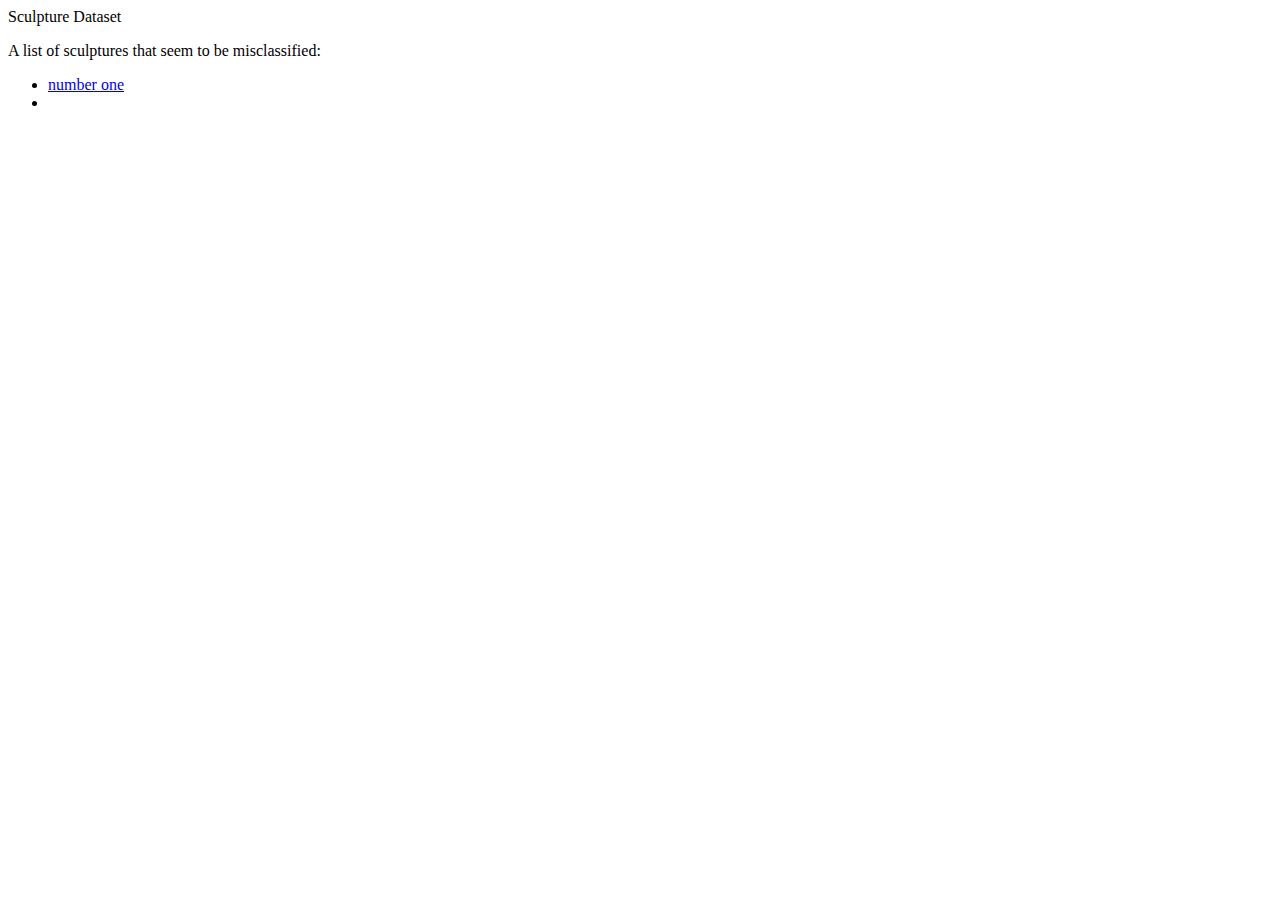
<file: sculptures.html>
<html>
<head>
Sculpture Dataset
</head>

<body>
<p>A list of sculptures that seem to be misclassified:
<ul>
<li> <a href="http://www.robots.ox.ac.uk/~ow/annotate.php">number one</a>
<li>
</ul>
</body>
</html>
</file>
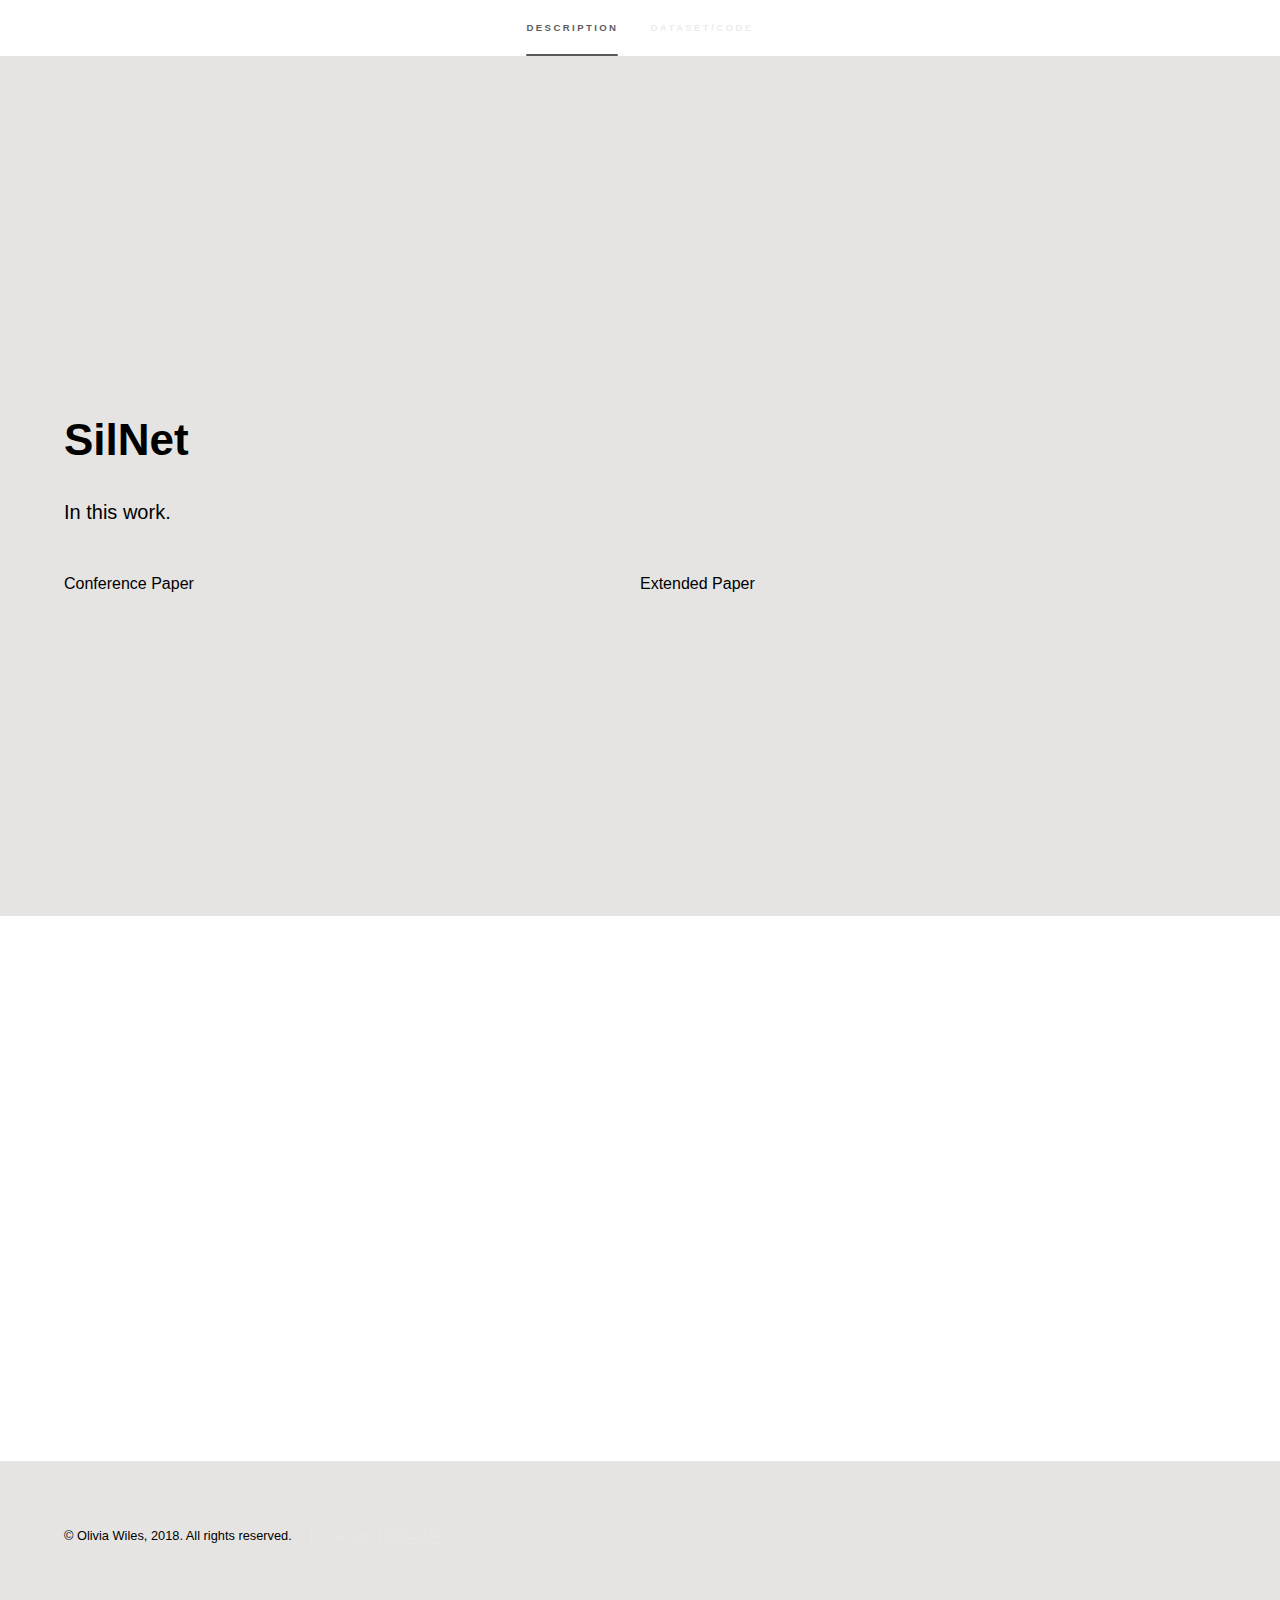
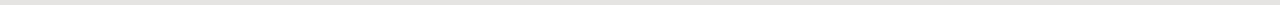
<file: singlemultiviewprediction.html>
<!DOCTYPE HTML>
<!--
	Hyperspace by HTML5 UP
	html5up.net | @ajlkn
	Free for personal and commercial use under the CCA 3.0 license (html5up.net/license)
-->
<html>
	<head>
		<title>Single and Multi-View Prediction</title>
		<meta charset="utf-8" />
		<meta name="viewport" content="width=device-width, initial-scale=1, user-scalable=no" />
		<link rel="stylesheet" href="assets/css/main_project.css" />
		<noscript><link rel="stylesheet" href="assets/css/noscript.css" /></noscript>
	</head>
	<body class="is-preload">

		<!-- Sidebar -->
			<section id="sidebar">
				<div class="inner">
					<nav>
						<ul>
							<li><a href="#intro">Description</a></li>
							<li><a href="#two">Dataset/Code</a></li>
							
						</ul>
					</nav>
				</div>
			</section>

		<!-- Wrapper -->
			<div id="wrapper">

				<!-- Intro -->
					<section id="intro" class="wrapper style1 fullscreen fade-up">
						<div class="inner" style="float:center;">
							<h1 style="color:black">SilNet</h1>
							
							<p style="color:black">In this work.</p>
								
							<div style="width: 50%; float:left; color:black">
								Conference Paper
							</div>
							<div style="width: 50%; float:right; color:black">
								Extended Paper
							</div>
						</div>
					</section>

				<!-- One -->

				<!-- Two -->
					<section id="two" class="wrapper style1 fade-up">
						<div class="inner">
							<h2  style="color:black">Datasets and Code</h2>
							<div class="features">
								<section>
									<span class="icon major fa-download"></span>
									<h3  style="color:black">Sculptures </h3>
									<div >
									<span style="color:black; width: 30%; float:left">BMVC dataset</span>  
									<span style="color:black; width: 40%; float:center">IJCV dataset</span> 
									<br>
									<br>
									<p style="color:black;"><span style="color:red">Coming soon!</span> A larger dataset of 6000 sculptures. Please email ow[at]robots.ox.ac.uk if you would like early access.</p> 
									
								</section>
								<section>
									<span class="icon major fa-download"></span>
									<h3  style="color:black">Blobby Objects</h3>
								</section>

								<section>
									<span class="icon major"></span>
									<h3  style="color:black">Github</h3>
								</section>
								
							</div>
						</div>
					</section>


			</div>

		<!-- Footer -->
			<footer id="footer" class="wrapper style2-alt">
				<div class="inner">
					<ul class="menu">
						<li  style="color:black">&copy; Olivia Wiles, 2018. All rights reserved.</li><li>Design: <a href="http://html5up.net">HTML5 UP</a></li>
					</ul>
				</div>
			</footer>

		<!-- Scripts -->
			<script src="assets/js/jquery.min.js"></script>
			<script src="assets/js/jquery.scrollex.min.js"></script>
			<script src="assets/js/jquery.scrolly.min.js"></script>
			<script src="assets/js/browser.min.js"></script>
			<script src="assets/js/breakpoints.min.js"></script>
			<script src="assets/js/util.js"></script>
			<script src="assets/js/main.js"></script>

	</body>
</html>
</file>
<file: assets/css/noscript.css>
ø/*
	Hyperspace by HTML5 UP
	html5up.net | @ajlkn
	Free for personal and commercial use under the CCA 3.0 license (html5up.net/license)
*/

/* Spotlights */

	.spotlights > section > .image:before {
		opacity: 0 !important;
	}

	.spotlights > section > .content > .inner {
		-moz-transform: none !important;
		-webkit-transform: none !important;
		-ms-transform: none !important;
		transform: none !important;
		opacity: 1 !important;
	}

/* Wrapper */

	.wrapper > .inner {
		opacity: 1 !important;
		-moz-transform: none !important;
		-webkit-transform: none !important;
		-ms-transform: none !important;
		transform: none !important;
	}

/* Sidebar */

	#sidebar > .inner {
		opacity: 1 !important;
	}

	#sidebar nav > ul > li {
		-moz-transform: none !important;
		-webkit-transform: none !important;
		-ms-transform: none !important;
		transform: none !important;
		opacity: 1 !important;
	}
</file>
<file: assets/css/main_project.css>
@import url(font-awesome.min.css);

/*
	Hyperspace by HTML5 UP
	html5up.net | @ajlkn
	Free for personal and commercial use under the CCA 3.0 license (html5up.net/license)
*/

html, body, div, span, applet, object,
iframe, h1, h2, h3, h4, h5, h6, p, blockquote,
pre, a, abbr, acronym, address, big, cite,
code, del, dfn, em, img, ins, kbd, q, s, samp,
small, strike, strong, sub, sup, tt, var, b,
u, i, center, dl, dt, dd, ol, ul, li, fieldset,
form, label, legend, table, caption, tbody,
tfoot, thead, tr, th, td, article, aside,
canvas, details, embed, figure, figcaption,
footer, header, hgroup, menu, nav, output, ruby,
section, summary, time, mark, audio, video {
	margin: 0;
	padding: 0;
	border: 0;
	font-size: 100%;
	font: inherit;
	vertical-align: baseline;}

article, aside, details, figcaption, figure,
footer, header, hgroup, menu, nav, section {
	display: block;}

body {
	line-height: 1;
}

ol, ul {
	list-style: none;
}

blockquote, q {
	quotes: none;
}

	blockquote:before, blockquote:after, q:before, q:after {
		content: '';
		content: none;
	}

table {
	border-collapse: collapse;
	border-spacing: 0;
}

.display_block {

}

body {
	-webkit-text-size-adjust: none;
}

mark {
	background-color: transparent;
	color: inherit;
}

input::-moz-focus-inner {
	border: 0;
	padding: 0;
}

input, select, textarea {
	-moz-appearance: none;
	-webkit-appearance: none;
	-ms-appearance: none;
	appearance: none;
}

/* Basic */

	@-ms-viewport {
		width: device-width;
	}

	body {
		-ms-overflow-style: scrollbar;
	}

	@media screen and (max-width: 480px) {

		html, body {
			min-width: 320px;
		}

	}

	html {
		box-sizing: border-box;
	}

	*, *:before, *:after {
		box-sizing: inherit;
	}

	body {
		background: #ffffff;
	}

		body.is-preload *, body.is-preload *:before, body.is-preload *:after {
			-moz-animation: none !important;
			-webkit-animation: none !important;
			-ms-animation: none !important;
			animation: none !important;
			-moz-transition: none !important;
			-webkit-transition: none !important;
			-ms-transition: none !important;
			transition: none !important;
		}

/* Type */

	body, input, select, textarea {
		color: rgba(255, 255, 255, 0.55);
		font-family: Arial, Helvetica, sans-serif;
		font-size: 16.5pt;
		font-weight: normal;
		line-height: 1.75;
	}

		@media screen and (max-width: 1680px) {

			body, input, select, textarea {
				font-size: 13pt;
			}

		}

		@media screen and (max-width: 1280px) {

			body, input, select, textarea {
				font-size: 12pt;
			}

		}

		@media screen and (max-width: 360px) {

			body, input, select, textarea {
				font-size: 11pt;
			}

		}

	a {
		-moz-transition: color 0.2s ease, border-bottom-color 0.2s ease;
		-webkit-transition: color 0.2s ease, border-bottom-color 0.2s ease;
		-ms-transition: color 0.2s ease, border-bottom-color 0.2s ease;
		transition: color 0.2s ease, border-bottom-color 0.2s ease;
		border-bottom: dotted 1px ;
		border-bottom-color: inherit;
		color: inherit;
		text-decoration: none;
	}

		a:hover {
			border-bottom-color: inherit;
			opacity: 0.25;
		}

	strong, b {
		color: #000000;
		font-weight: bold;
	}

	em, i {
		font-style: italic;
	}

	p {
		margin: 0 0 2em 0;
	}

	h1, h2, h3, h4, h5, h6 {
		color: #000000;
		font-weight: bold;
		line-height: 1.5;
		margin: 0 0 0.5em 0;
	}

		h1 a, h2 a, h3 a, h4 a, h5 a, h6 a {
			color: inherit;
			text-decoration: none;
		}

	h1 {
		font-size: 2.75em;
	}

		h1.major {
			margin: 0 0 1.3em 0;
			position: relative;
			padding-bottom: 0.35em;
		}

			h1.major:after {
				background-image: -moz-linear-gradient(to right, #ffffff, #ffffff);
				background-image: -webkit-linear-gradient(to right, #ffffff, #ffffff);
				background-image: -ms-linear-gradient(to right, #ffffff, #ffffff);
				background-image: linear-gradient(to right, #ffffff, #ffffff);
				-moz-transition: max-width 0.2s ease;
				-webkit-transition: max-width 0.2s ease;
				-ms-transition: max-width 0.2s ease;
				transition: max-width 0.2s ease;
				border-radius: 0.2em;
				bottom: 0;
				content: '';
				height: 0.05em;
				position: absolute;
				right: 0;
				width: 100%;
			}

	h2 {
		font-size: 1.75em;
	}

	h3 {
		font-size: 1.1em;
	}

	h4 {
		font-size: 1em;
	}

	h5 {
		font-size: 0.8em;
	}

	h6 {
		font-size: 0.6em;
	}

	@media screen and (max-width: 736px) {

		h1 {
			font-size: 2em;
		}

		h2 {
			font-size: 1.25em;
		}

		h3 {
			font-size: 1em;
		}

		h4 {
			font-size: 0.8em;
		}

		h5 {
			font-size: 0.6em;
		}

		h6 {
			font-size: 0.6em;
		}

	}

	sub {
		font-size: 0.8em;
		position: relative;
		top: 0.5em;
	}

	sup {
		font-size: 0.8em;
		position: relative;
		top: -0.5em;
	}

	blockquote {
		border-left: solid 4px rgba(255, 255, 255, 0.15);
		font-style: italic;
		margin: 0 0 2em 0;
		padding: 0.5em 0 0.5em 2em;
	}

	code {
		background: rgba(255, 255, 255, 0.05);
		border-radius: 0.25em;
		border: solid 1px rgba(255, 255, 255, 0.15);
		font-family: "Courier New", monospace;
		font-size: 0.9em;
		margin: 0 0.25em;
		padding: 0.25em 0.65em;
	}

	pre {
		-webkit-overflow-scrolling: touch;
		font-family: "Courier New", monospace;
		font-size: 0.9em;
		margin: 0 0 2em 0;
	}

		pre code {
			display: block;
			line-height: 1.75em;
			padding: 1em 1.5em;
			overflow-x: auto;
		}

	hr {
		border: 0;
		border-bottom: solid 1px rgba(255, 255, 255, 0.15);
		margin: 2em 0;
	}

		hr.major {
			margin: 3em 0;
		}

	.align-left {
		text-align: left;
	}

	.align-center {
		text-align: center;
	}

	.align-right {
		text-align: right;
	}

/* Row */

	.row {
		display: flex;
		flex-wrap: wrap;
		box-sizing: border-box;
		align-items: stretch;
	}

		.row > * {
			box-sizing: border-box;
		}

		.row.gtr-uniform > * > :last-child {
			margin-bottom: 0;
		}

		.row.aln-left {
			justify-content: flex-start;
		}

		.row.aln-center {
			justify-content: center;
		}

		.row.aln-right {
			justify-content: flex-end;
		}

		.row.aln-top {
			align-items: flex-start;
		}

		.row.aln-middle {
			align-items: center;
		}

		.row.aln-bottom {
			align-items: flex-end;
		}

		.row > .imp {
			order: -1;
		}

		.row > .col-1 {
			width: 8.3333333333%;
		}

		.row > .off-1 {
			margin-left: 8.3333333333%;
		}

		.row > .col-2 {
			width: 16.6666666667%;
		}

		.row > .off-2 {
			margin-left: 16.6666666667%;
		}

		.row > .col-3 {
			width: 25%;
		}

		.row > .off-3 {
			margin-left: 25%;
		}

		.row > .col-4 {
			width: 33.3333333333%;
		}

		.row > .off-4 {
			margin-left: 33.3333333333%;
		}

		.row > .col-5 {
			width: 41.6666666667%;
		}

		.row > .off-5 {
			margin-left: 41.6666666667%;
		}

		.row > .col-6 {
			width: 50%;
		}

		.row > .off-6 {
			margin-left: 50%;
		}

		.row > .col-7 {
			width: 58.3333333333%;
		}

		.row > .off-7 {
			margin-left: 58.3333333333%;
		}

		.row > .col-8 {
			width: 66.6666666667%;
		}

		.row > .off-8 {
			margin-left: 66.6666666667%;
		}

		.row > .col-9 {
			width: 75%;
		}

		.row > .off-9 {
			margin-left: 75%;
		}

		.row > .col-10 {
			width: 83.3333333333%;
		}

		.row > .off-10 {
			margin-left: 83.3333333333%;
		}

		.row > .col-11 {
			width: 91.6666666667%;
		}

		.row > .off-11 {
			margin-left: 91.6666666667%;
		}

		.row > .col-12 {
			width: 100%;
		}

		.row > .off-12 {
			margin-left: 100%;
		}

		.row.gtr-0 {
			margin-top: 0;
			margin-left: 0em;
		}

			.row.gtr-0 > * {
				padding: 0 0 0 0em;
			}

			.row.gtr-0.gtr-uniform {
				margin-top: 0em;
			}

				.row.gtr-0.gtr-uniform > * {
					padding-top: 0em;
				}

		.row.gtr-25 {
			margin-top: 0;
			margin-left: -0.375em;
		}

			.row.gtr-25 > * {
				padding: 0 0 0 0.375em;
			}

			.row.gtr-25.gtr-uniform {
				margin-top: -0.375em;
			}

				.row.gtr-25.gtr-uniform > * {
					padding-top: 0.375em;
				}

		.row.gtr-50 {
			margin-top: 0;
			margin-left: -0.75em;
		}

			.row.gtr-50 > * {
				padding: 0 0 0 0.75em;
			}

			.row.gtr-50.gtr-uniform {
				margin-top: -0.75em;
			}

				.row.gtr-50.gtr-uniform > * {
					padding-top: 0.75em;
				}

		.row {
			margin-top: 0;
			margin-left: -1.5em;
		}

			.row > * {
				padding: 0 0 0 1.5em;
			}

			.row.gtr-uniform {
				margin-top: -1.5em;
			}

				.row.gtr-uniform > * {
					padding-top: 1.5em;
				}

		.row.gtr-150 {
			margin-top: 0;
			margin-left: -2.25em;
		}

			.row.gtr-150 > * {
				padding: 0 0 0 2.25em;
			}

			.row.gtr-150.gtr-uniform {
				margin-top: -2.25em;
			}

				.row.gtr-150.gtr-uniform > * {
					padding-top: 2.25em;
				}

		.row.gtr-200 {
			margin-top: 0;
			margin-left: -3em;
		}

			.row.gtr-200 > * {
				padding: 0 0 0 3em;
			}

			.row.gtr-200.gtr-uniform {
				margin-top: -3em;
			}

				.row.gtr-200.gtr-uniform > * {
					padding-top: 3em;
				}

		@media screen and (max-width: 1680px) {

			.row {
				display: flex;
				flex-wrap: wrap;
				box-sizing: border-box;
				align-items: stretch;
			}

				.row > * {
					box-sizing: border-box;
				}

				.row.gtr-uniform > * > :last-child {
					margin-bottom: 0;
				}

				.row.aln-left {
					justify-content: flex-start;
				}

				.row.aln-center {
					justify-content: center;
				}

				.row.aln-right {
					justify-content: flex-end;
				}

				.row.aln-top {
					align-items: flex-start;
				}

				.row.aln-middle {
					align-items: center;
				}

				.row.aln-bottom {
					align-items: flex-end;
				}

				.row > .imp-xlarge {
					order: -1;
				}

				.row > .col-1-xlarge {
					width: 8.3333333333%;
				}

				.row > .off-1-xlarge {
					margin-left: 8.3333333333%;
				}

				.row > .col-2-xlarge {
					width: 16.6666666667%;
				}

				.row > .off-2-xlarge {
					margin-left: 16.6666666667%;
				}

				.row > .col-3-xlarge {
					width: 25%;
				}

				.row > .off-3-xlarge {
					margin-left: 25%;
				}

				.row > .col-4-xlarge {
					width: 33.3333333333%;
				}

				.row > .off-4-xlarge {
					margin-left: 33.3333333333%;
				}

				.row > .col-5-xlarge {
					width: 41.6666666667%;
				}

				.row > .off-5-xlarge {
					margin-left: 41.6666666667%;
				}

				.row > .col-6-xlarge {
					width: 50%;
				}

				.row > .off-6-xlarge {
					margin-left: 50%;
				}

				.row > .col-7-xlarge {
					width: 58.3333333333%;
				}

				.row > .off-7-xlarge {
					margin-left: 58.3333333333%;
				}

				.row > .col-8-xlarge {
					width: 66.6666666667%;
				}

				.row > .off-8-xlarge {
					margin-left: 66.6666666667%;
				}

				.row > .col-9-xlarge {
					width: 75%;
				}

				.row > .off-9-xlarge {
					margin-left: 75%;
				}

				.row > .col-10-xlarge {
					width: 83.3333333333%;
				}

				.row > .off-10-xlarge {
					margin-left: 83.3333333333%;
				}

				.row > .col-11-xlarge {
					width: 91.6666666667%;
				}

				.row > .off-11-xlarge {
					margin-left: 91.6666666667%;
				}

				.row > .col-12-xlarge {
					width: 100%;
				}

				.row > .off-12-xlarge {
					margin-left: 100%;
				}

				.row.gtr-0 {
					margin-top: 0;
					margin-left: 0em;
				}

					.row.gtr-0 > * {
						padding: 0 0 0 0em;
					}

					.row.gtr-0.gtr-uniform {
						margin-top: 0em;
					}

						.row.gtr-0.gtr-uniform > * {
							padding-top: 0em;
						}

				.row.gtr-25 {
					margin-top: 0;
					margin-left: -0.375em;
				}

					.row.gtr-25 > * {
						padding: 0 0 0 0.375em;
					}

					.row.gtr-25.gtr-uniform {
						margin-top: -0.375em;
					}

						.row.gtr-25.gtr-uniform > * {
							padding-top: 0.375em;
						}

				.row.gtr-50 {
					margin-top: 0;
					margin-left: -0.75em;
				}

					.row.gtr-50 > * {
						padding: 0 0 0 0.75em;
					}

					.row.gtr-50.gtr-uniform {
						margin-top: -0.75em;
					}

						.row.gtr-50.gtr-uniform > * {
							padding-top: 0.75em;
						}

				.row {
					margin-top: 0;
					margin-left: -1.5em;
				}

					.row > * {
						padding: 0 0 0 1.5em;
					}

					.row.gtr-uniform {
						margin-top: -1.5em;
					}

						.row.gtr-uniform > * {
							padding-top: 1.5em;
						}

				.row.gtr-150 {
					margin-top: 0;
					margin-left: -2.25em;
				}

					.row.gtr-150 > * {
						padding: 0 0 0 2.25em;
					}

					.row.gtr-150.gtr-uniform {
						margin-top: -2.25em;
					}

						.row.gtr-150.gtr-uniform > * {
							padding-top: 2.25em;
						}

				.row.gtr-200 {
					margin-top: 0;
					margin-left: -3em;
				}

					.row.gtr-200 > * {
						padding: 0 0 0 3em;
					}

					.row.gtr-200.gtr-uniform {
						margin-top: -3em;
					}

						.row.gtr-200.gtr-uniform > * {
							padding-top: 3em;
						}

		}

		@media screen and (max-width: 1280px) {

			.row {
				display: flex;
				flex-wrap: wrap;
				box-sizing: border-box;
				align-items: stretch;
			}

				.row > * {
					box-sizing: border-box;
				}

				.row.gtr-uniform > * > :last-child {
					margin-bottom: 0;
				}

				.row.aln-left {
					justify-content: flex-start;
				}

				.row.aln-center {
					justify-content: center;
				}

				.row.aln-right {
					justify-content: flex-end;
				}

				.row.aln-top {
					align-items: flex-start;
				}

				.row.aln-middle {
					align-items: center;
				}

				.row.aln-bottom {
					align-items: flex-end;
				}

				.row > .imp-large {
					order: -1;
				}

				.row > .col-1-large {
					width: 8.3333333333%;
				}

				.row > .off-1-large {
					margin-left: 8.3333333333%;
				}

				.row > .col-2-large {
					width: 16.6666666667%;
				}

				.row > .off-2-large {
					margin-left: 16.6666666667%;
				}

				.row > .col-3-large {
					width: 25%;
				}

				.row > .off-3-large {
					margin-left: 25%;
				}

				.row > .col-4-large {
					width: 33.3333333333%;
				}

				.row > .off-4-large {
					margin-left: 33.3333333333%;
				}

				.row > .col-5-large {
					width: 41.6666666667%;
				}

				.row > .off-5-large {
					margin-left: 41.6666666667%;
				}

				.row > .col-6-large {
					width: 50%;
				}

				.row > .off-6-large {
					margin-left: 50%;
				}

				.row > .col-7-large {
					width: 58.3333333333%;
				}

				.row > .off-7-large {
					margin-left: 58.3333333333%;
				}

				.row > .col-8-large {
					width: 66.6666666667%;
				}

				.row > .off-8-large {
					margin-left: 66.6666666667%;
				}

				.row > .col-9-large {
					width: 75%;
				}

				.row > .off-9-large {
					margin-left: 75%;
				}

				.row > .col-10-large {
					width: 83.3333333333%;
				}

				.row > .off-10-large {
					margin-left: 83.3333333333%;
				}

				.row > .col-11-large {
					width: 91.6666666667%;
				}

				.row > .off-11-large {
					margin-left: 91.6666666667%;
				}

				.row > .col-12-large {
					width: 100%;
				}

				.row > .off-12-large {
					margin-left: 100%;
				}

				.row.gtr-0 {
					margin-top: 0;
					margin-left: 0em;
				}

					.row.gtr-0 > * {
						padding: 0 0 0 0em;
					}

					.row.gtr-0.gtr-uniform {
						margin-top: 0em;
					}

						.row.gtr-0.gtr-uniform > * {
							padding-top: 0em;
						}

				.row.gtr-25 {
					margin-top: 0;
					margin-left: -0.375em;
				}

					.row.gtr-25 > * {
						padding: 0 0 0 0.375em;
					}

					.row.gtr-25.gtr-uniform {
						margin-top: -0.375em;
					}

						.row.gtr-25.gtr-uniform > * {
							padding-top: 0.375em;
						}

				.row.gtr-50 {
					margin-top: 0;
					margin-left: -0.75em;
				}

					.row.gtr-50 > * {
						padding: 0 0 0 0.75em;
					}

					.row.gtr-50.gtr-uniform {
						margin-top: -0.75em;
					}

						.row.gtr-50.gtr-uniform > * {
							padding-top: 0.75em;
						}

				.row {
					margin-top: 0;
					margin-left: -1.5em;
				}

					.row > * {
						padding: 0 0 0 1.5em;
					}

					.row.gtr-uniform {
						margin-top: -1.5em;
					}

						.row.gtr-uniform > * {
							padding-top: 1.5em;
						}

				.row.gtr-150 {
					margin-top: 0;
					margin-left: -2.25em;
				}

					.row.gtr-150 > * {
						padding: 0 0 0 2.25em;
					}

					.row.gtr-150.gtr-uniform {
						margin-top: -2.25em;
					}

						.row.gtr-150.gtr-uniform > * {
							padding-top: 2.25em;
						}

				.row.gtr-200 {
					margin-top: 0;
					margin-left: -3em;
				}

					.row.gtr-200 > * {
						padding: 0 0 0 3em;
					}

					.row.gtr-200.gtr-uniform {
						margin-top: -3em;
					}

						.row.gtr-200.gtr-uniform > * {
							padding-top: 3em;
						}

		}

		@media screen and (max-width: 980px) {

			.row {
				display: flex;
				flex-wrap: wrap;
				box-sizing: border-box;
				align-items: stretch;
			}

				.row > * {
					box-sizing: border-box;
				}

				.row.gtr-uniform > * > :last-child {
					margin-bottom: 0;
				}

				.row.aln-left {
					justify-content: flex-start;
				}

				.row.aln-center {
					justify-content: center;
				}

				.row.aln-right {
					justify-content: flex-end;
				}

				.row.aln-top {
					align-items: flex-start;
				}

				.row.aln-middle {
					align-items: center;
				}

				.row.aln-bottom {
					align-items: flex-end;
				}

				.row > .imp-medium {
					order: -1;
				}

				.row > .col-1-medium {
					width: 8.3333333333%;
				}

				.row > .off-1-medium {
					margin-left: 8.3333333333%;
				}

				.row > .col-2-medium {
					width: 16.6666666667%;
				}

				.row > .off-2-medium {
					margin-left: 16.6666666667%;
				}

				.row > .col-3-medium {
					width: 25%;
				}

				.row > .off-3-medium {
					margin-left: 25%;
				}

				.row > .col-4-medium {
					width: 33.3333333333%;
				}

				.row > .off-4-medium {
					margin-left: 33.3333333333%;
				}

				.row > .col-5-medium {
					width: 41.6666666667%;
				}

				.row > .off-5-medium {
					margin-left: 41.6666666667%;
				}

				.row > .col-6-medium {
					width: 50%;
				}

				.row > .off-6-medium {
					margin-left: 50%;
				}

				.row > .col-7-medium {
					width: 58.3333333333%;
				}

				.row > .off-7-medium {
					margin-left: 58.3333333333%;
				}

				.row > .col-8-medium {
					width: 66.6666666667%;
				}

				.row > .off-8-medium {
					margin-left: 66.6666666667%;
				}

				.row > .col-9-medium {
					width: 75%;
				}

				.row > .off-9-medium {
					margin-left: 75%;
				}

				.row > .col-10-medium {
					width: 83.3333333333%;
				}

				.row > .off-10-medium {
					margin-left: 83.3333333333%;
				}

				.row > .col-11-medium {
					width: 91.6666666667%;
				}

				.row > .off-11-medium {
					margin-left: 91.6666666667%;
				}

				.row > .col-12-medium {
					width: 100%;
				}

				.row > .off-12-medium {
					margin-left: 100%;
				}

				.row.gtr-0 {
					margin-top: 0;
					margin-left: 0em;
				}

					.row.gtr-0 > * {
						padding: 0 0 0 0em;
					}

					.row.gtr-0.gtr-uniform {
						margin-top: 0em;
					}

						.row.gtr-0.gtr-uniform > * {
							padding-top: 0em;
						}

				.row.gtr-25 {
					margin-top: 0;
					margin-left: -0.375em;
				}

					.row.gtr-25 > * {
						padding: 0 0 0 0.375em;
					}

					.row.gtr-25.gtr-uniform {
						margin-top: -0.375em;
					}

						.row.gtr-25.gtr-uniform > * {
							padding-top: 0.375em;
						}

				.row.gtr-50 {
					margin-top: 0;
					margin-left: -0.75em;
				}

					.row.gtr-50 > * {
						padding: 0 0 0 0.75em;
					}

					.row.gtr-50.gtr-uniform {
						margin-top: -0.75em;
					}

						.row.gtr-50.gtr-uniform > * {
							padding-top: 0.75em;
						}

				.row {
					margin-top: 0;
					margin-left: -1.5em;
				}

					.row > * {
						padding: 0 0 0 1.5em;
					}

					.row.gtr-uniform {
						margin-top: -1.5em;
					}

						.row.gtr-uniform > * {
							padding-top: 1.5em;
						}

				.row.gtr-150 {
					margin-top: 0;
					margin-left: -2.25em;
				}

					.row.gtr-150 > * {
						padding: 0 0 0 2.25em;
					}

					.row.gtr-150.gtr-uniform {
						margin-top: -2.25em;
					}

						.row.gtr-150.gtr-uniform > * {
							padding-top: 2.25em;
						}

				.row.gtr-200 {
					margin-top: 0;
					margin-left: -3em;
				}

					.row.gtr-200 > * {
						padding: 0 0 0 3em;
					}

					.row.gtr-200.gtr-uniform {
						margin-top: -3em;
					}

						.row.gtr-200.gtr-uniform > * {
							padding-top: 3em;
						}

		}

		@media screen and (max-width: 736px) {

			.row {
				display: flex;
				flex-wrap: wrap;
				box-sizing: border-box;
				align-items: stretch;
			}

				.row > * {
					box-sizing: border-box;
				}

				.row.gtr-uniform > * > :last-child {
					margin-bottom: 0;
				}

				.row.aln-left {
					justify-content: flex-start;
				}

				.row.aln-center {
					justify-content: center;
				}

				.row.aln-right {
					justify-content: flex-end;
				}

				.row.aln-top {
					align-items: flex-start;
				}

				.row.aln-middle {
					align-items: center;
				}

				.row.aln-bottom {
					align-items: flex-end;
				}

				.row > .imp-small {
					order: -1;
				}

				.row > .col-1-small {
					width: 8.3333333333%;
				}

				.row > .off-1-small {
					margin-left: 8.3333333333%;
				}

				.row > .col-2-small {
					width: 16.6666666667%;
				}

				.row > .off-2-small {
					margin-left: 16.6666666667%;
				}

				.row > .col-3-small {
					width: 25%;
				}

				.row > .off-3-small {
					margin-left: 25%;
				}

				.row > .col-4-small {
					width: 33.3333333333%;
				}

				.row > .off-4-small {
					margin-left: 33.3333333333%;
				}

				.row > .col-5-small {
					width: 41.6666666667%;
				}

				.row > .off-5-small {
					margin-left: 41.6666666667%;
				}

				.row > .col-6-small {
					width: 50%;
				}

				.row > .off-6-small {
					margin-left: 50%;
				}

				.row > .col-7-small {
					width: 58.3333333333%;
				}

				.row > .off-7-small {
					margin-left: 58.3333333333%;
				}

				.row > .col-8-small {
					width: 66.6666666667%;
				}

				.row > .off-8-small {
					margin-left: 66.6666666667%;
				}

				.row > .col-9-small {
					width: 75%;
				}

				.row > .off-9-small {
					margin-left: 75%;
				}

				.row > .col-10-small {
					width: 83.3333333333%;
				}

				.row > .off-10-small {
					margin-left: 83.3333333333%;
				}

				.row > .col-11-small {
					width: 91.6666666667%;
				}

				.row > .off-11-small {
					margin-left: 91.6666666667%;
				}

				.row > .col-12-small {
					width: 100%;
				}

				.row > .off-12-small {
					margin-left: 100%;
				}

				.row.gtr-0 {
					margin-top: 0;
					margin-left: 0em;
				}

					.row.gtr-0 > * {
						padding: 0 0 0 0em;
					}

					.row.gtr-0.gtr-uniform {
						margin-top: 0em;
					}

						.row.gtr-0.gtr-uniform > * {
							padding-top: 0em;
						}

				.row.gtr-25 {
					margin-top: 0;
					margin-left: -0.375em;
				}

					.row.gtr-25 > * {
						padding: 0 0 0 0.375em;
					}

					.row.gtr-25.gtr-uniform {
						margin-top: -0.375em;
					}

						.row.gtr-25.gtr-uniform > * {
							padding-top: 0.375em;
						}

				.row.gtr-50 {
					margin-top: 0;
					margin-left: -0.75em;
				}

					.row.gtr-50 > * {
						padding: 0 0 0 0.75em;
					}

					.row.gtr-50.gtr-uniform {
						margin-top: -0.75em;
					}

						.row.gtr-50.gtr-uniform > * {
							padding-top: 0.75em;
						}

				.row {
					margin-top: 0;
					margin-left: -1.5em;
				}

					.row > * {
						padding: 0 0 0 1.5em;
					}

					.row.gtr-uniform {
						margin-top: -1.5em;
					}

						.row.gtr-uniform > * {
							padding-top: 1.5em;
						}

				.row.gtr-150 {
					margin-top: 0;
					margin-left: -2.25em;
				}

					.row.gtr-150 > * {
						padding: 0 0 0 2.25em;
					}

					.row.gtr-150.gtr-uniform {
						margin-top: -2.25em;
					}

						.row.gtr-150.gtr-uniform > * {
							padding-top: 2.25em;
						}

				.row.gtr-200 {
					margin-top: 0;
					margin-left: -3em;
				}

					.row.gtr-200 > * {
						padding: 0 0 0 3em;
					}

					.row.gtr-200.gtr-uniform {
						margin-top: -3em;
					}

						.row.gtr-200.gtr-uniform > * {
							padding-top: 3em;
						}

		}

		@media screen and (max-width: 480px) {

			.row {
				display: flex;
				flex-wrap: wrap;
				box-sizing: border-box;
				align-items: stretch;
			}

				.row > * {
					box-sizing: border-box;
				}

				.row.gtr-uniform > * > :last-child {
					margin-bottom: 0;
				}

				.row.aln-left {
					justify-content: flex-start;
				}

				.row.aln-center {
					justify-content: center;
				}

				.row.aln-right {
					justify-content: flex-end;
				}

				.row.aln-top {
					align-items: flex-start;
				}

				.row.aln-middle {
					align-items: center;
				}

				.row.aln-bottom {
					align-items: flex-end;
				}

				.row > .imp-xsmall {
					order: -1;
				}

				.row > .col-1-xsmall {
					width: 8.3333333333%;
				}

				.row > .off-1-xsmall {
					margin-left: 8.3333333333%;
				}

				.row > .col-2-xsmall {
					width: 16.6666666667%;
				}

				.row > .off-2-xsmall {
					margin-left: 16.6666666667%;
				}

				.row > .col-3-xsmall {
					width: 25%;
				}

				.row > .off-3-xsmall {
					margin-left: 25%;
				}

				.row > .col-4-xsmall {
					width: 33.3333333333%;
				}

				.row > .off-4-xsmall {
					margin-left: 33.3333333333%;
				}

				.row > .col-5-xsmall {
					width: 41.6666666667%;
				}

				.row > .off-5-xsmall {
					margin-left: 41.6666666667%;
				}

				.row > .col-6-xsmall {
					width: 50%;
				}

				.row > .off-6-xsmall {
					margin-left: 50%;
				}

				.row > .col-7-xsmall {
					width: 58.3333333333%;
				}

				.row > .off-7-xsmall {
					margin-left: 58.3333333333%;
				}

				.row > .col-8-xsmall {
					width: 66.6666666667%;
				}

				.row > .off-8-xsmall {
					margin-left: 66.6666666667%;
				}

				.row > .col-9-xsmall {
					width: 75%;
				}

				.row > .off-9-xsmall {
					margin-left: 75%;
				}

				.row > .col-10-xsmall {
					width: 83.3333333333%;
				}

				.row > .off-10-xsmall {
					margin-left: 83.3333333333%;
				}

				.row > .col-11-xsmall {
					width: 91.6666666667%;
				}

				.row > .off-11-xsmall {
					margin-left: 91.6666666667%;
				}

				.row > .col-12-xsmall {
					width: 100%;
				}

				.row > .off-12-xsmall {
					margin-left: 100%;
				}

				.row.gtr-0 {
					margin-top: 0;
					margin-left: 0em;
				}

					.row.gtr-0 > * {
						padding: 0 0 0 0em;
					}

					.row.gtr-0.gtr-uniform {
						margin-top: 0em;
					}

						.row.gtr-0.gtr-uniform > * {
							padding-top: 0em;
						}

				.row.gtr-25 {
					margin-top: 0;
					margin-left: -0.375em;
				}

					.row.gtr-25 > * {
						padding: 0 0 0 0.375em;
					}

					.row.gtr-25.gtr-uniform {
						margin-top: -0.375em;
					}

						.row.gtr-25.gtr-uniform > * {
							padding-top: 0.375em;
						}

				.row.gtr-50 {
					margin-top: 0;
					margin-left: -0.75em;
				}

					.row.gtr-50 > * {
						padding: 0 0 0 0.75em;
					}

					.row.gtr-50.gtr-uniform {
						margin-top: -0.75em;
					}

						.row.gtr-50.gtr-uniform > * {
							padding-top: 0.75em;
						}

				.row {
					margin-top: 0;
					margin-left: -1.5em;
				}

					.row > * {
						padding: 0 0 0 1.5em;
					}

					.row.gtr-uniform {
						margin-top: -1.5em;
					}

						.row.gtr-uniform > * {
							padding-top: 1.5em;
						}

				.row.gtr-150 {
					margin-top: 0;
					margin-left: -2.25em;
				}

					.row.gtr-150 > * {
						padding: 0 0 0 2.25em;
					}

					.row.gtr-150.gtr-uniform {
						margin-top: -2.25em;
					}

						.row.gtr-150.gtr-uniform > * {
							padding-top: 2.25em;
						}

				.row.gtr-200 {
					margin-top: 0;
					margin-left: -3em;
				}

					.row.gtr-200 > * {
						padding: 0 0 0 3em;
					}

					.row.gtr-200.gtr-uniform {
						margin-top: -3em;
					}

						.row.gtr-200.gtr-uniform > * {
							padding-top: 3em;
						}

		}

/* Box */

	.box {
		border-radius: 0.25em;
		border: solid 1px rgba(255, 255, 255, 0.15);
		margin-bottom: 2em;
		padding: 1.5em;
	}

		.box > :last-child,
		.box > :last-child > :last-child,
		.box > :last-child > :last-child > :last-child {
			margin-bottom: 0;
		}

		.box.alt {
			border: 0;
			border-radius: 0;
			padding: 0;
		}

/* Button */

	input[type="submit"],
	input[type="reset"],
	input[type="button"],
	button,
	.button {
		-moz-appearance: none;
		-webkit-appearance: none;
		-ms-appearance: none;
		appearance: none;
		-moz-transition: border-color 0.2s ease;
		-webkit-transition: border-color 0.2s ease;
		-ms-transition: border-color 0.2s ease;
		transition: border-color 0.2s ease;
		background-color: transparent;
		border: solid 1px !important;
		border-color: rgba(255, 255, 255, 0.15) !important;
		border-radius: 3em;
		color: #ffffff !important;
		cursor: pointer;
		display: inline-block;
		font-size: 0.6em;
		font-weight: bold;
		height: calc(4.75em + 2px);
		letter-spacing: 0.25em;
		line-height: 4.75em;
		outline: 0;
		padding: 0 3.75em;
		position: relative;
		text-align: center;
		text-decoration: none;
		text-transform: uppercase;
		white-space: nowrap;
	}

		input[type="submit"]:after,
		input[type="reset"]:after,
		input[type="button"]:after,
		button:after,
		.button:after {
			-moz-transform: scale(0.25);
			-webkit-transform: scale(0.25);
			-ms-transform: scale(0.25);
			transform: scale(0.25);
			pointer-events: none;
			-moz-transition: opacity 0.2s ease, -moz-transform 0.2s ease;
			-webkit-transition: opacity 0.2s ease, -webkit-transform 0.2s ease;
			-ms-transition: opacity 0.2s ease, -ms-transform 0.2s ease;
			transition: opacity 0.2s ease, transform 0.2s ease;
			background: #ffffff;
			border-radius: 3em;
			content: '';
			height: 100%;
			left: 0;
			opacity: 0;
			position: absolute;
			top: 0;
			width: 100%;
		}

		input[type="submit"].icon:before,
		input[type="reset"].icon:before,
		input[type="button"].icon:before,
		button.icon:before,
		.button.icon:before {
			margin-right: 0.75em;
		}

		input[type="submit"].fit,
		input[type="reset"].fit,
		input[type="button"].fit,
		button.fit,
		.button.fit {
			width: 100%;
		}

		input[type="submit"].small,
		input[type="reset"].small,
		input[type="button"].small,
		button.small,
		.button.small {
			font-size: 0.4em;
		}

		input[type="submit"].large,
		input[type="reset"].large,
		input[type="button"].large,
		button.large,
		.button.large {
			font-size: 0.8em;
		}

		input[type="submit"].primary,
		input[type="reset"].primary,
		input[type="button"].primary,
		button.primary,
		.button.primary {
			background-color: #ffffff;
			color: #312450 !important;
		}

			input[type="submit"].primary:after,
			input[type="reset"].primary:after,
			input[type="button"].primary:after,
			button.primary:after,
			.button.primary:after {
				display: none;
			}

		input[type="submit"].disabled, input[type="submit"]:disabled,
		input[type="reset"].disabled,
		input[type="reset"]:disabled,
		input[type="button"].disabled,
		input[type="button"]:disabled,
		button.disabled,
		button:disabled,
		.button.disabled,
		.button:disabled {
			cursor: default;
			opacity: 0.5;
			pointer-events: none;
		}

		input[type="submit"]:hover,
		input[type="reset"]:hover,
		input[type="button"]:hover,
		button:hover,
		.button:hover {
			border-color: rgba(255, 255, 255, 0.55) !important;
		}

			input[type="submit"]:hover:after,
			input[type="reset"]:hover:after,
			input[type="button"]:hover:after,
			button:hover:after,
			.button:hover:after {
				opacity: 0.05;
				-moz-transform: scale(1);
				-webkit-transform: scale(1);
				-ms-transform: scale(1);
				transform: scale(1);
			}

			input[type="submit"]:hover:active,
			input[type="reset"]:hover:active,
			input[type="button"]:hover:active,
			button:hover:active,
			.button:hover:active {
				border-color: #ffffff !important;
			}

				input[type="submit"]:hover:active:after,
				input[type="reset"]:hover:active:after,
				input[type="button"]:hover:active:after,
				button:hover:active:after,
				.button:hover:active:after {
					opacity: 0.1;
				}

/* Features */

	.features {
		display: -moz-flex;
		display: -webkit-flex;
		display: -ms-flex;
		display: flex;
		-moz-flex-wrap: wrap;
		-webkit-flex-wrap: wrap;
		-ms-flex-wrap: wrap;
		flex-wrap: wrap;
		border-radius: 0.25em;
		border: solid 1px rgba(255, 255, 255, 0.15);
		background: rgba(255, 255, 255, 0.05);
		margin: 0 0 2em 0;
	}

		.features section {
			padding: 3.5em 3em 1em 7em ;
			width: 50%;
			border-top: solid 1px rgba(255, 255, 255, 0.15);
			position: relative;
		}

			.features section:nth-child(-n + 2) {
				border-top-width: 0;
			}

			.features section:nth-child(2n) {
				border-left: solid 1px rgba(255, 255, 255, 0.15);
			}

			.features section .icon {
				-moz-transition: opacity 0.5s ease, -moz-transform 0.5s ease;
				-webkit-transition: opacity 0.5s ease, -webkit-transform 0.5s ease;
				-ms-transition: opacity 0.5s ease, -ms-transform 0.5s ease;
				transition: opacity 0.5s ease, transform 0.5s ease;
				-moz-transition-delay: 1s;
				-webkit-transition-delay: 1s;
				-ms-transition-delay: 1s;
				transition-delay: 1s;
				-moz-transform: scale(1);
				-webkit-transform: scale(1);
				-ms-transform: scale(1);
				transform: scale(1);
				position: absolute;
				left: 3em;
				top: 3em;
				opacity: 1;
			}

			.features section:nth-child(1) .icon {
				-moz-transition-delay: 0.15s;
				-webkit-transition-delay: 0.15s;
				-ms-transition-delay: 0.15s;
				transition-delay: 0.15s;
			}

			.features section:nth-child(2) .icon {
				-moz-transition-delay: 0.3s;
				-webkit-transition-delay: 0.3s;
				-ms-transition-delay: 0.3s;
				transition-delay: 0.3s;
			}

			.features section:nth-child(3) .icon {
				-moz-transition-delay: 0.45s;
				-webkit-transition-delay: 0.45s;
				-ms-transition-delay: 0.45s;
				transition-delay: 0.45s;
			}

			.features section:nth-child(4) .icon {
				-moz-transition-delay: 0.6s;
				-webkit-transition-delay: 0.6s;
				-ms-transition-delay: 0.6s;
				transition-delay: 0.6s;
			}

			.features section:nth-child(5) .icon {
				-moz-transition-delay: 0.75s;
				-webkit-transition-delay: 0.75s;
				-ms-transition-delay: 0.75s;
				transition-delay: 0.75s;
			}

			.features section:nth-child(6) .icon {
				-moz-transition-delay: 0.9s;
				-webkit-transition-delay: 0.9s;
				-ms-transition-delay: 0.9s;
				transition-delay: 0.9s;
			}

			.features section:nth-child(7) .icon {
				-moz-transition-delay: 1.05s;
				-webkit-transition-delay: 1.05s;
				-ms-transition-delay: 1.05s;
				transition-delay: 1.05s;
			}

			.features section:nth-child(8) .icon {
				-moz-transition-delay: 1.2s;
				-webkit-transition-delay: 1.2s;
				-ms-transition-delay: 1.2s;
				transition-delay: 1.2s;
			}

			.features section:nth-child(9) .icon {
				-moz-transition-delay: 1.35s;
				-webkit-transition-delay: 1.35s;
				-ms-transition-delay: 1.35s;
				transition-delay: 1.35s;
			}

			.features section:nth-child(10) .icon {
				-moz-transition-delay: 1.5s;
				-webkit-transition-delay: 1.5s;
				-ms-transition-delay: 1.5s;
				transition-delay: 1.5s;
			}

			.features section:nth-child(11) .icon {
				-moz-transition-delay: 1.65s;
				-webkit-transition-delay: 1.65s;
				-ms-transition-delay: 1.65s;
				transition-delay: 1.65s;
			}

			.features section:nth-child(12) .icon {
				-moz-transition-delay: 1.8s;
				-webkit-transition-delay: 1.8s;
				-ms-transition-delay: 1.8s;
				transition-delay: 1.8s;
			}

			.features section:nth-child(13) .icon {
				-moz-transition-delay: 1.95s;
				-webkit-transition-delay: 1.95s;
				-ms-transition-delay: 1.95s;
				transition-delay: 1.95s;
			}

			.features section:nth-child(14) .icon {
				-moz-transition-delay: 2.1s;
				-webkit-transition-delay: 2.1s;
				-ms-transition-delay: 2.1s;
				transition-delay: 2.1s;
			}

			.features section:nth-child(15) .icon {
				-moz-transition-delay: 2.25s;
				-webkit-transition-delay: 2.25s;
				-ms-transition-delay: 2.25s;
				transition-delay: 2.25s;
			}

			.features section:nth-child(16) .icon {
				-moz-transition-delay: 2.4s;
				-webkit-transition-delay: 2.4s;
				-ms-transition-delay: 2.4s;
				transition-delay: 2.4s;
			}

			.features section:nth-child(17) .icon {
				-moz-transition-delay: 2.55s;
				-webkit-transition-delay: 2.55s;
				-ms-transition-delay: 2.55s;
				transition-delay: 2.55s;
			}

			.features section:nth-child(18) .icon {
				-moz-transition-delay: 2.7s;
				-webkit-transition-delay: 2.7s;
				-ms-transition-delay: 2.7s;
				transition-delay: 2.7s;
			}

			.features section:nth-child(19) .icon {
				-moz-transition-delay: 2.85s;
				-webkit-transition-delay: 2.85s;
				-ms-transition-delay: 2.85s;
				transition-delay: 2.85s;
			}

			.features section:nth-child(20) .icon {
				-moz-transition-delay: 3s;
				-webkit-transition-delay: 3s;
				-ms-transition-delay: 3s;
				transition-delay: 3s;
			}

		.features.inactive section .icon {
			-moz-transform: scale(0.5);
			-webkit-transform: scale(0.5);
			-ms-transform: scale(0.5);
			transform: scale(0.5);
			opacity: 0;
		}

		@media screen and (max-width: 980px) {

			.features {
				display: block;
			}

				.features section {
					border-top-width: 1px !important;
					border-left-width: 0 !important;
					width: 100%;
				}

					.features section:first-child {
						border-top-width: 0 !important;
					}

		}

		@media screen and (max-width: 736px) {

			.features section {
				padding: 2.5em 1.5em 0.1em 5.5em ;
			}

				.features section .icon {
					left: 1.5em;
					top: 2em;
				}

		}

		@media screen and (max-width: 480px) {

			.features section {
				padding: 2em 1.5em 0.1em 1.5em ;
			}

				.features section .icon {
					left: 0;
					position: relative;
					top: 0;
				}

		}

/* Form */

	form {
		margin: 0 0 2em 0;
	}

		form > :last-child {
			margin-bottom: 0;
		}

		form > .fields {
			display: -moz-flex;
			display: -webkit-flex;
			display: -ms-flex;
			display: flex;
			-moz-flex-wrap: wrap;
			-webkit-flex-wrap: wrap;
			-ms-flex-wrap: wrap;
			flex-wrap: wrap;
			width: calc(100% + 3em);
			margin: -1.5em 0 2em -1.5em;
		}

			form > .fields > .field {
				-moz-flex-grow: 0;
				-webkit-flex-grow: 0;
				-ms-flex-grow: 0;
				flex-grow: 0;
				-moz-flex-shrink: 0;
				-webkit-flex-shrink: 0;
				-ms-flex-shrink: 0;
				flex-shrink: 0;
				padding: 1.5em 0 0 1.5em;
				width: calc(100% - 1.5em);
			}

				form > .fields > .field.half {
					width: calc(50% - 0.75em);
				}

				form > .fields > .field.third {
					width: calc(100%/3 - 0.5em);
				}

				form > .fields > .field.quarter {
					width: calc(25% - 0.375em);
				}

		@media screen and (max-width: 480px) {

			form > .fields {
				width: calc(100% + 3em);
				margin: -1.5em 0 2em -1.5em;
			}

				form > .fields > .field {
					padding: 1.5em 0 0 1.5em;
					width: calc(100% - 1.5em);
				}

					form > .fields > .field.half {
						width: calc(100% - 1.5em);
					}

					form > .fields > .field.third {
						width: calc(100% - 1.5em);
					}

					form > .fields > .field.quarter {
						width: calc(100% - 1.5em);
					}

		}

	label {
		color: #ffffff;
		font-weight: bold;
		line-height: 1.5;
		margin: 0 0 0.7em 0;
		display: block;
		font-size: 1.1em;
	}

	input[type="text"],
	input[type="password"],
	input[type="email"],
	input[type="tel"],
	select,
	textarea {
		-moz-appearance: none;
		-webkit-appearance: none;
		-ms-appearance: none;
		appearance: none;
		background: rgba(255, 255, 255, 0.05);
		border-radius: 0.25em;
		border: none;
		border: solid 1px rgba(255, 255, 255, 0.15);
		color: inherit;
		display: block;
		outline: 0;
		padding: 0 1em;
		text-decoration: none;
		width: 100%;
	}

		input[type="text"]:invalid,
		input[type="password"]:invalid,
		input[type="email"]:invalid,
		input[type="tel"]:invalid,
		select:invalid,
		textarea:invalid {
			box-shadow: none;
		}

		input[type="text"]:focus,
		input[type="password"]:focus,
		input[type="email"]:focus,
		input[type="tel"]:focus,
		select:focus,
		textarea:focus {
			border-color: #ffffff;
			box-shadow: 0 0 0 1px #ffffff;
		}

	select {
		background-image: url("data:image/svg+xml;charset=utf8,%3Csvg xmlns='http://www.w3.org/2000/svg' width='40' height='40' preserveAspectRatio='none' viewBox='0 0 40 40'%3E%3Cpath d='M9.4,12.3l10.4,10.4l10.4-10.4c0.2-0.2,0.5-0.4,0.9-0.4c0.3,0,0.6,0.1,0.9,0.4l3.3,3.3c0.2,0.2,0.4,0.5,0.4,0.9 c0,0.4-0.1,0.6-0.4,0.9L20.7,31.9c-0.2,0.2-0.5,0.4-0.9,0.4c-0.3,0-0.6-0.1-0.9-0.4L4.3,17.3c-0.2-0.2-0.4-0.5-0.4-0.9 c0-0.4,0.1-0.6,0.4-0.9l3.3-3.3c0.2-0.2,0.5-0.4,0.9-0.4S9.1,12.1,9.4,12.3z' fill='rgba(255, 255, 255, 0.15)' /%3E%3C/svg%3E");
		background-size: 1.25rem;
		background-repeat: no-repeat;
		background-position: calc(100% - 1rem) center;
		height: 2.75em;
		padding-right: 2.75em;
		text-overflow: ellipsis;
	}

		select option {
			color: #ffffff;
			background: #312450;
		}

		select:focus::-ms-value {
			background-color: transparent;
		}

		select::-ms-expand {
			display: none;
		}

	input[type="text"],
	input[type="password"],
	input[type="email"],
	select {
		height: 2.75em;
	}

	textarea {
		padding: 0.75em 1em;
	}

		body.is-ie textarea {
			min-height: 10em;
		}

	input[type="checkbox"],
	input[type="radio"] {
		-moz-appearance: none;
		-webkit-appearance: none;
		-ms-appearance: none;
		appearance: none;
		display: block;
		float: left;
		margin-right: -2em;
		opacity: 0;
		width: 1em;
		z-index: -1;
	}

		input[type="checkbox"] + label,
		input[type="radio"] + label {
			text-decoration: none;
			color: rgba(255, 255, 255, 0.55);
			cursor: pointer;
			display: inline-block;
			font-size: 1em;
			font-weight: normal;
			padding-left: 2.4em;
			padding-right: 0.75em;
			position: relative;
		}

			input[type="checkbox"] + label:before,
			input[type="radio"] + label:before {
				-moz-osx-font-smoothing: grayscale;
				-webkit-font-smoothing: antialiased;
				font-family: FontAwesome;
				font-style: normal;
				font-weight: normal;
				text-transform: none !important;
			}

			input[type="checkbox"] + label:before,
			input[type="radio"] + label:before {
				background: rgba(255, 255, 255, 0.05);
				border-radius: 0.25em;
				border: solid 1px rgba(255, 255, 255, 0.15);
				content: '';
				display: inline-block;
				height: 1.65em;
				left: 0;
				line-height: 1.58125em;
				position: absolute;
				text-align: center;
				top: 0;
				width: 1.65em;
			}

		input[type="checkbox"]:checked + label:before,
		input[type="radio"]:checked + label:before {
			background: #ffffff;
			border-color: #ffffff;
			color: #b74e91;
			content: '\f00c';
		}

		input[type="checkbox"]:focus + label:before,
		input[type="radio"]:focus + label:before {
			border-color: #ffffff;
			box-shadow: 0 0 0 1px #ffffff;
		}

	input[type="checkbox"] + label:before {
		border-radius: 0.25em;
	}

	input[type="radio"] + label:before {
		border-radius: 100%;
	}

	::-webkit-input-placeholder {
		color: rgba(255, 255, 255, 0.35) !important;
		opacity: 1.0;
	}

	:-moz-placeholder {
		color: rgba(255, 255, 255, 0.35) !important;
		opacity: 1.0;
	}

	::-moz-placeholder {
		color: rgba(255, 255, 255, 0.35) !important;
		opacity: 1.0;
	}

	:-ms-input-placeholder {
		color: rgba(255, 255, 255, 0.35) !important;
		opacity: 1.0;
	}

/* Icon */

	.icon {
		text-decoration: none;
		border-bottom: none;
		position: relative;
	}

		.icon:before {
			-moz-osx-font-smoothing: grayscale;
			-webkit-font-smoothing: antialiased;
			font-family: FontAwesome;
			font-style: normal;
			font-weight: normal;
			text-transform: none !important;
		}

		.icon > .label {
			display: none;
		}

		.icon.major {
			width: 2.5em;
			height: 2.5em;
			display: block;
			background: #ffffff;
			border-radius: 100%;
			color: #312450;
			text-align: center;
			line-height: 2.5em;
			margin: 0 0 1.3em 0;
		}

		.icon {
			color: #000000;
		}

			.icon.major:before {
				font-size: 1.25em;
			}

				.wrapper.style1 .icon.major:before {
					color: #000000;
				}

				.wrapper.style1 .icon.minor:before {
					color: #000000;
				}
				.wrapper.style1-alt .icon.minor:after {
					color: #000000;
				}

				.wrapper.style1-alt .icon.major:before {
					color: #000000;
				}

				.wrapper.style2 .icon.major:before {
					color: #000000;
				}

				.wrapper.style2-alt .icon.major:before {
					color: #000000;
				}

				.wrapper.style3 .icon.major:before {
					color: #000000;
				}

				.wrapper.style3-alt .icon.major:before {
					color: #000000;
				}

/* Image */

	.image {
		border-radius: 0.25em;
		border: 0;
		display: inline-block;
		position: relative;
	}

		.image img {
			border-radius: 0.25em;
			display: block;
		}

		.image.left, .image.right {
			max-width: 40%;
		}

			.image.left img, .image.right img {
				width: 100%;
			}

		.image.left {
			float: left;
			margin: 0 1.5em 1em 0;
			top: 0.25em;
		}

		.image.right {
			float: right;
			margin: 0 0 1em 1.5em;
			top: 0.25em;
		}

		.image.fit {
			display: block;
			margin: 0 0 2em 0;
			width: 100%;
		}

			.image.fit img {
				width: 100%;
			}

		.image.main {
			display: block;
			margin: 0 0 3em 0;
			width: 100%;
		}

			.image.main img {
				width: 100%;
			}

/* List */

	ol {
		list-style: decimal;
		margin: 0 0 2em 0;
		padding-left: 1.25em;
	}

		ol li {
			padding-left: 0.25em;
		}

	ul {
		list-style: disc;
		margin: 0 0 2em 0;
		padding-left: 1em;
	}

		ul li {
			padding-left: 0.5em;
		}

		ul.alt {
			list-style: none;
			padding-left: 0;
		}

			ul.alt li {
				border-top: solid 1px rgba(255, 255, 255, 0.15);
				padding: 0.5em 0;
			}

				ul.alt li:first-child {
					border-top: 0;
					padding-top: 0;
				}

	dl {
		margin: 0 0 2em 0;
	}

		dl dt {
			display: block;
			font-weight: bold;
			margin: 0 0 1em 0;
		}

		dl dd {
			margin-left: 2em;
		}

/* Actions */

	ul.actions {
		display: -moz-flex;
		display: -webkit-flex;
		display: -ms-flex;
		display: flex;
		cursor: default;
		list-style: none;
		margin-left: -1em;
		padding-left: 0;
	}

		ul.actions li {
			padding: 0 0 0 1em;
			vertical-align: middle;
		}

		ul.actions.special {
			-moz-justify-content: center;
			-webkit-justify-content: center;
			-ms-justify-content: center;
			justify-content: center;
			width: 100%;
			margin-left: 0;
		}

			ul.actions.special li:first-child {
				padding-left: 0;
			}

		ul.actions.stacked {
			-moz-flex-direction: column;
			-webkit-flex-direction: column;
			-ms-flex-direction: column;
			flex-direction: column;
			margin-left: 0;
		}

			ul.actions.stacked li {
				padding: 1.3em 0 0 0;
			}

				ul.actions.stacked li:first-child {
					padding-top: 0;
				}

		ul.actions.fit {
			width: calc(100% + 1em);
		}

			ul.actions.fit li {
				-moz-flex-grow: 1;
				-webkit-flex-grow: 1;
				-ms-flex-grow: 1;
				flex-grow: 1;
				-moz-flex-shrink: 1;
				-webkit-flex-shrink: 1;
				-ms-flex-shrink: 1;
				flex-shrink: 1;
				width: 100%;
			}

				ul.actions.fit li > * {
					width: 100%;
				}

			ul.actions.fit.stacked {
				width: 100%;
			}

		@media screen and (max-width: 480px) {

			ul.actions:not(.fixed) {
				-moz-flex-direction: column;
				-webkit-flex-direction: column;
				-ms-flex-direction: column;
				flex-direction: column;
				margin-left: 0;
				width: 100% !important;
			}

				ul.actions:not(.fixed) li {
					-moz-flex-grow: 1;
					-webkit-flex-grow: 1;
					-ms-flex-grow: 1;
					flex-grow: 1;
					-moz-flex-shrink: 1;
					-webkit-flex-shrink: 1;
					-ms-flex-shrink: 1;
					flex-shrink: 1;
					padding: 1em 0 0 0;
					text-align: center;
					width: 100%;
				}

					ul.actions:not(.fixed) li > * {
						width: 100%;
					}

					ul.actions:not(.fixed) li:first-child {
						padding-top: 0;
					}

					ul.actions:not(.fixed) li input[type="submit"],
					ul.actions:not(.fixed) li input[type="reset"],
					ul.actions:not(.fixed) li input[type="button"],
					ul.actions:not(.fixed) li button,
					ul.actions:not(.fixed) li .button {
						width: 100%;
					}

						ul.actions:not(.fixed) li input[type="submit"].icon:before,
						ul.actions:not(.fixed) li input[type="reset"].icon:before,
						ul.actions:not(.fixed) li input[type="button"].icon:before,
						ul.actions:not(.fixed) li button.icon:before,
						ul.actions:not(.fixed) li .button.icon:before {
							margin-left: -0.5rem;
						}

		}

/* Contact */

	ul.contact {
		list-style: none;
		padding: 0;
	}

		ul.contact > li {
			padding: 0;
			margin: 1.5em 0 0 0;
		}

			ul.contact > li:first-child {
				margin-top: 0;
			}

/* Icons */

	ul.icons {
		cursor: default;
		list-style: none;
		padding-left: 0;
	}

		ul.icons li {
			display: inline-block;
			padding: 0 0.75em 0 0;
		}

			ul.icons li:last-child {
				padding-right: 0;
			}

			ul.icons li > a, ul.icons li > span {
				border: 0;
				text-decoration: none;
			}

				ul.icons li > a:before, ul.icons li > span:before {
					-moz-osx-font-smoothing: grayscale;
					-webkit-font-smoothing: antialiased;
					font-family: FontAwesome;
					font-style: normal;
					font-weight: normal;
					text-transform: none !important;
				}

				ul.icons li > a .label, ul.icons li > span .label {
					display: none;
				}

/* Menu */

	ul.menu {
		list-style: none;
		padding: 0;
	}

		ul.menu > li {
			border-left: solid 1px rgba(255, 255, 255, 0.15);
			display: inline-block;
			line-height: 1;
			margin-left: 1.5em;
			padding: 0 0 0 1.5em;
		}

			ul.menu > li:first-child {
				border-left: 0;
				margin: 0;
				padding-left: 0;
			}

		@media screen and (max-width: 480px) {

			ul.menu > li {
				border-left: 0;
				display: block;
				line-height: inherit;
				margin: 0.5em 0 0 0;
				padding-left: 0;
			}

		}

/* Section/Article */

	section.special, article.special {
		text-align: center;
	}

	header p {
		color: rgba(255, 255, 255, 0.35);
		position: relative;
		margin: 0 0 1.5em 0;
	}

	header h2 + p {
		font-size: 1.25em;
		margin-top: -1em;
		line-height: 1.5em;
	}

	header h3 + p {
		font-size: 1.1em;
		margin-top: -0.8em;
		line-height: 1.5em;
	}

	header h4 + p,
	header h5 + p,
	header h6 + p {
		font-size: 0.9em;
		margin-top: -0.6em;
		line-height: 1.5em;
	}

/* Split */

	.split {
		display: -moz-flex;
		display: -webkit-flex;
		display: -ms-flex;
		display: flex;
	}

		.split > * {
			width: calc(50% - 2.5em);
		}

		.split > :nth-child(2n - 1) {
			padding-right: 2.5em;
			border-right: solid 1px rgba(255, 255, 255, 0.15);
		}

		.split > :nth-child(2n) {
			padding-left: 2.5em;
		}

		.split.style1 > :nth-child(2n - 1) {
			width: calc(66.66666% - 2.5em);
		}

		.split.style1 > :nth-child(2n) {
			width: calc(33.33333% - 2.5em);
		}

		@media screen and (max-width: 1680px) {

			.split > * {
				width: calc(50% - 2em);
			}

			.split > :nth-child(2n - 1) {
				padding-right: 2em;
			}

			.split > :nth-child(2n) {
				padding-left: 2em;
			}

			.split.style1 > :nth-child(2n - 1) {
				width: calc(66.66666% - 2em);
			}

			.split.style1 > :nth-child(2n) {
				width: calc(33.33333% - 2em);
			}

		}

		@media screen and (max-width: 980px) {

			.split {
				display: block;
			}

				.split > * {
					border-top: solid 1px rgba(255, 255, 255, 0.15);
					margin: 4em 0 0 0;
					padding: 4em 0 0 0;
					width: 100% !important;
				}

				.split > :nth-child(2n - 1) {
					border-right: 0;
					padding-right: 0;
				}

				.split > :nth-child(2n) {
					padding-left: 0;
				}

				.split > :first-child {
					border-top: 0;
					margin-top: 0;
					padding-top: 0;
				}

		}

		@media screen and (max-width: 736px) {

			.split > * {
				margin: 3em 0 0 0;
				padding: 3em 0 0 0;
			}

		}

/* Spotlights */

	.spotlights > section {
		display: -moz-flex;
		display: -webkit-flex;
		display: -ms-flex;
		display: flex;
		-moz-flex-direction: row;
		-webkit-flex-direction: row;
		-ms-flex-direction: row;
		flex-direction: row;
		min-height: 22.5em;
	}

		body.is-ie .spotlights > section {
			min-height: 0;
		}

		.spotlights > section > .image {
			background-position: center center;
			background-size: cover;
			border-radius: 0;
			display: block;
			position: relative;
			width: 25em;
		}

			.spotlights > section > .image img {
				border-radius: 0;
				display: block;
			}

			.spotlights > section > .image:before {
				-moz-transition: opacity 1s ease;
				-webkit-transition: opacity 1s ease;
				-ms-transition: opacity 1s ease;
				transition: opacity 1s ease;
				background: rgba(49, 36, 80, 0.9);
				content: '';
				display: block;
				height: 100%;
				left: 0;
				opacity: 0;
				position: absolute;
				top: 0;
				width: 100%;
			}

		.spotlights > section > .content {
			padding: 4em 5em 2em 5em ;
			display: -moz-flex;
			display: -webkit-flex;
			display: -ms-flex;
			display: flex;
			-moz-flex-direction: column;
			-webkit-flex-direction: column;
			-ms-flex-direction: column;
			flex-direction: column;
			-moz-justify-content: center;
			-webkit-justify-content: center;
			-ms-justify-content: center;
			justify-content: center;
			width: 50em;
			-ms-flex: 1;
		}

			.spotlights > section > .content > .inner {
				-moz-transform: translateX(0) translateY(0);
				-webkit-transform: translateX(0) translateY(0);
				-ms-transform: translateX(0) translateY(0);
				transform: translateX(0) translateY(0);
				-moz-transition: opacity 1s ease, -moz-transform 1s ease;
				-webkit-transition: opacity 1s ease, -webkit-transform 1s ease;
				-ms-transition: opacity 1s ease, -ms-transform 1s ease;
				transition: opacity 1s ease, transform 1s ease;
				opacity: 1;
			}

		.spotlights > section:nth-child(2) {
			background-color: rgba(0, 0, 0, 0.05);
		}

		.spotlights > section:nth-child(3) {
			background-color: rgba(0, 0, 0, 0.1);
		}

		.spotlights > section.inactive > .image:before, body.is-preload .spotlights > section > .image:before {
			opacity: 1;
		}

		.spotlights > section.inactive > .content > .inner, body.is-preload .spotlights > section > .content > .inner {
			-moz-transform: translateX(-1em);
			-webkit-transform: translateX(-1em);
			-ms-transform: translateX(-1em);
			transform: translateX(-1em);
			opacity: 0;
		}

		@media screen and (max-width: 1680px) {

			.spotlights > section > .content {
				padding: 4em 4em 2em 4em ;
			}

		}

		@media screen and (max-width: 980px) {

			.spotlights > section {
				display: block;
			}

				.spotlights > section > .image {
					width: 100%;
					height: 50vh;
				}

				.spotlights > section > .content {
					width: 100%;
				}

				.spotlights > section.inactive > .content > .inner, body.is-preload .spotlights > section > .content > .inner {
					-moz-transform: translateY(1em);
					-webkit-transform: translateY(1em);
					-ms-transform: translateY(1em);
					transform: translateY(1em);
				}

		}

		@media screen and (max-width: 736px) {

			.spotlights > section > .image {
				height: 50vh;
				min-height: 15em;
			}

			.spotlights > section > .content {
				padding: 3em 2em 1em 2em ;
			}

		}

/* Table */

	.table-wrapper {
		-webkit-overflow-scrolling: touch;
		overflow-x: auto;
	}

	table {
		margin: 0 0 2em 0;
		width: 100%;
	}

		table tbody tr {
			border: solid 1px rgba(255, 255, 255, 0.15);
			border-left: 0;
			border-right: 0;
		}

			table tbody tr:nth-child(2n + 1) {
				background-color: rgba(255, 255, 255, 0.05);
			}

		table td {
			padding: 0.75em 0.75em;
		}

		table th {
			color: #000000;
			font-size: 1em;
			font-weight: bold;
			padding: 0 0.75em 0.75em 0.75em;
			text-align: left;
		}

		table thead {
			border-bottom: solid 2px rgba(255, 255, 255, 0.15);
		}

		table tfoot {
			border-top: solid 2px rgba(255, 255, 255, 0.15);
		}

		table.alt {
			border-collapse: separate;
		}

			table.alt tbody tr td {
				border: solid 1px rgba(255, 255, 255, 0.15);
				border-left-width: 0;
				border-top-width: 0;
			}

				table.alt tbody tr td:first-child {
					border-left-width: 1px;
				}

			table.alt tbody tr:first-child td {
				border-top-width: 1px;
			}

			table.alt thead {
				border-bottom: 0;
			}

			table.alt tfoot {
				border-top: 0;
			}

/* Wrapper */

	.wrapper {
		position: relative;
	}

		.wrapper > .inner {
			padding: 5em 5em 3em 5em ;
			max-width: 100%;
			width: 75em;
		}

			@media screen and (max-width: 1680px) {

				.wrapper > .inner {
					padding: 4em 4em 2em 4em ;
				}

			}

			@media screen and (max-width: 1280px) {

				.wrapper > .inner {
					width: 100%;
				}

			}

			@media screen and (max-width: 736px) {

				.wrapper > .inner {
					padding: 3em 2em 1em 2em ;
				}

			}

		.wrapper.alt {
			background-color: #ffffff;
		}

		.wrapper.style1 {
			background-color: #ffffff;
		}

		.wrapper.style1-alt {
			background-color: #ffffff;
		}

		.wrapper.style2 {
			background-color: #E5E4E2;
		}

		.wrapper.style2-alt {
			background-color: #E5E4E2;
		}

		.wrapper.style3 {
			background-color: #ffffff;
		}

		.wrapper.style3-alt {
			background-color: #ffffff;
		}

		.wrapper.fullscreen {
			display: -moz-flex;
			display: -webkit-flex;
			display: -ms-flex;
			display: flex;
			-moz-flex-direction: column;
			-webkit-flex-direction: column;
			-ms-flex-direction: column;
			flex-direction: column;
			-moz-justify-content: center;
			-webkit-justify-content: center;
			-ms-justify-content: center;
			justify-content: center;
			min-height: 100vh;
		}

			body.is-ie .wrapper.fullscreen {
				height: 100vh;
			}

			@media screen and (max-width: 1280px) {

				.wrapper.fullscreen {
					min-height: calc(100vh - 2.5em);
				}

					body.is-ie .wrapper.fullscreen {
						height: calc(100vh - 2.5em);
					}

			}

			@media screen and (max-width: 736px) {

				.wrapper.fullscreen {
					padding: 2em 0;
					min-height: 0;
				}

					body.is-ie .wrapper.fullscreen {
						height: auto;
					}

			}

		.wrapper.fade-up > .inner {
			-moz-transform: translateY(0);
			-webkit-transform: translateY(0);
			-ms-transform: translateY(0);
			transform: translateY(0);
			-moz-transition: opacity 1s ease, -moz-transform 1s ease;
			-webkit-transition: opacity 1s ease, -webkit-transform 1s ease;
			-ms-transition: opacity 1s ease, -ms-transform 1s ease;
			transition: opacity 1s ease, transform 1s ease;
			opacity: 1.0;
		}

		.wrapper.fade-up.inactive > .inner, body.is-preload .wrapper.fade-up > .inner {
			opacity: 0;
			-moz-transform: translateY(1em);
			-webkit-transform: translateY(1em);
			-ms-transform: translateY(1em);
			transform: translateY(1em);
		}

		.wrapper.fade-down > .inner {
			-moz-transform: translateY(0);
			-webkit-transform: translateY(0);
			-ms-transform: translateY(0);
			transform: translateY(0);
			-moz-transition: opacity 1s ease, -moz-transform 1s ease;
			-webkit-transition: opacity 1s ease, -webkit-transform 1s ease;
			-ms-transition: opacity 1s ease, -ms-transform 1s ease;
			transition: opacity 1s ease, transform 1s ease;
			opacity: 1.0;
		}

		.wrapper.fade-down.inactive > .inner, body.is-preload .wrapper.fade-down > .inner {
			opacity: 0;
			-moz-transform: translateY(-1em);
			-webkit-transform: translateY(-1em);
			-ms-transform: translateY(-1em);
			transform: translateY(-1em);
		}

		.wrapper.fade > .inner {
			-moz-transition: opacity 1s ease;
			-webkit-transition: opacity 1s ease;
			-ms-transition: opacity 1s ease;
			transition: opacity 1s ease;
			opacity: 1.0;
		}

		.wrapper.fade.inactive > .inner, body.is-preload .wrapper.fade > .inner {
			opacity: 0;
		}

/* Header */

	#header {
		display: -moz-flex;
		display: -webkit-flex;
		display: -ms-flex;
		display: flex;
		background-color: #ffffff;
		cursor: default;
		padding: 1.75em 2em;
	}

		#header > .title {
			border: 0;
			color: #ffffff;
			display: block;
			font-size: 1.25em;
			font-weight: bold;
		}

		#header > nav {
			-moz-flex: 1;
			-webkit-flex: 1;
			-ms-flex: 1;
			flex: 1;
			text-align: right;
		}

			#header > nav > ul {
				margin: 0;
				padding: 0;
			}

				#header > nav > ul > li {
					display: inline-block;
					margin-left: 1.75em;
					padding: 0;
					vertical-align: middle;
				}

					#header > nav > ul > li:first-child {
						margin-left: 0;
					}

					#header > nav > ul > li a {
						border: 0;
						color: rgba(255, 255, 255, 0.35);
						display: inline-block;
						font-size: 0.6em;
						font-weight: bold;
						letter-spacing: 0.25em;
						text-transform: uppercase;
					}

						#header > nav > ul > li a:hover {
							color: rgba(255, 255, 255, 0.55);
						}

						#header > nav > ul > li a.active {
							color: #ffffff;
						}

		@media screen and (max-width: 736px) {

			#header {
				padding: 1em 2em;
			}

		}

		@media screen and (max-width: 480px) {

			#header {
				display: block;
				padding: 0 2em;
				text-align: left;
			}

				#header .title {
					font-size: 1.25em;
					padding: 1em 0;
				}

				#header > nav {
					border-top: solid 1px rgba(255, 255, 255, 0.15);
					text-align: inherit;
				}

					#header > nav > ul > li {
						margin-left: 1.5em;
					}

						#header > nav > ul > li a {
							height: 6em;
							line-height: 6em;
						}

		}

/* Wrapper (main) */

	#sidebar + #wrapper {
		margin-left: 18em;
	}

		@media screen and (max-width: 1280px) {

			#sidebar + #wrapper {
				margin-left: 0;
				padding-top: 3.5em;
			}

		}

		@media screen and (max-width: 736px) {

			#sidebar + #wrapper {
				padding-top: 0;
			}

		}

	#header + #wrapper > .wrapper > .inner {
		margin: 0 auto;
	}

/* Footer */

	#sidebar + #wrapper + #footer {
		margin-left: 18em;
	}

		@media screen and (max-width: 1280px) {

			#sidebar + #wrapper + #footer {
				margin-left: 0;
			}

		}

	#footer > .inner a {
		border-bottom-color: rgba(255, 255, 255, 0.15);
	}

		#footer > .inner a:hover {
			border-bottom-color: transparent;
		}

	#footer > .inner .menu {
		font-size: 0.8em;
		color: rgba(255, 255, 255, 0.15);
	}

	#header + #wrapper + #footer > .inner {
		margin: 0 auto;
	}

/* Sidebar */

	#sidebar {
		padding: 2.5em 2.5em 0.5em 2.5em ;
		background: #ffffff;
		opacity: 0.65;
		cursor: default;
		height: 100vh;
		left: 0;
		overflow-x: hidden;
		overflow-y: auto;
		position: fixed;
		text-align: right;
		top: 0;
		width: 18em;
		z-index: 10000;
	}

		#sidebar > .inner {
			display: -moz-flex;
			display: -webkit-flex;
			display: -ms-flex;
			display: flex;
			-moz-flex-direction: column;
			-webkit-flex-direction: column;
			-ms-flex-direction: column;
			flex-direction: column;
			-moz-justify-content: center;
			-webkit-justify-content: center;
			-ms-justify-content: center;
			justify-content: center;
			-moz-transform: translateY(0);
			-webkit-transform: translateY(0);
			-ms-transform: translateY(0);
			transform: translateY(0);
			-moz-transition: opacity 1s ease;
			-webkit-transition: opacity 1s ease;
			-ms-transition: opacity 1s ease;
			transition: opacity 1s ease;
			min-height: 100%;
			opacity: 1;
			width: 100%;
		}

			body.is-ie #sidebar > .inner {
				height: 100%;
			}

		#sidebar nav > ul {
			list-style: none;
			padding: 0;
		}

			#sidebar nav > ul > li {
				-moz-transform: translateY(0);
				-webkit-transform: translateY(0);
				-ms-transform: translateY(0);
				transform: translateY(0);
				-moz-transition: opacity 0.15s ease, -moz-transform 0.75s ease;
				-webkit-transition: opacity 0.15s ease, -webkit-transform 0.75s ease;
				-ms-transition: opacity 0.15s ease, -ms-transform 0.75s ease;
				transition: opacity 0.15s ease, transform 0.75s ease;
				margin: 1.5em 0 0 0;
				opacity: 1;
				padding: 0;
				position: relative;
			}

				#sidebar nav > ul > li:first-child {
					margin: 0;
				}

				#sidebar nav > ul > li:nth-child(1) {
					-moz-transition-delay: 0.45s;
					-webkit-transition-delay: 0.45s;
					-ms-transition-delay: 0.45s;
					transition-delay: 0.45s;
				}

				#sidebar nav > ul > li:nth-child(2) {
					-moz-transition-delay: 0.65s;
					-webkit-transition-delay: 0.65s;
					-ms-transition-delay: 0.65s;
					transition-delay: 0.65s;
				}

				#sidebar nav > ul > li:nth-child(3) {
					-moz-transition-delay: 0.85s;
					-webkit-transition-delay: 0.85s;
					-ms-transition-delay: 0.85s;
					transition-delay: 0.85s;
				}

				#sidebar nav > ul > li:nth-child(4) {
					-moz-transition-delay: 1.05s;
					-webkit-transition-delay: 1.05s;
					-ms-transition-delay: 1.05s;
					transition-delay: 1.05s;
				}

				#sidebar nav > ul > li:nth-child(5) {
					-moz-transition-delay: 1.25s;
					-webkit-transition-delay: 1.25s;
					-ms-transition-delay: 1.25s;
					transition-delay: 1.25s;
				}

				#sidebar nav > ul > li:nth-child(6) {
					-moz-transition-delay: 1.45s;
					-webkit-transition-delay: 1.45s;
					-ms-transition-delay: 1.45s;
					transition-delay: 1.45s;
				}

				#sidebar nav > ul > li:nth-child(7) {
					-moz-transition-delay: 1.65s;
					-webkit-transition-delay: 1.65s;
					-ms-transition-delay: 1.65s;
					transition-delay: 1.65s;
				}

				#sidebar nav > ul > li:nth-child(8) {
					-moz-transition-delay: 1.85s;
					-webkit-transition-delay: 1.85s;
					-ms-transition-delay: 1.85s;
					transition-delay: 1.85s;
				}

				#sidebar nav > ul > li:nth-child(9) {
					-moz-transition-delay: 2.05s;
					-webkit-transition-delay: 2.05s;
					-ms-transition-delay: 2.05s;
					transition-delay: 2.05s;
				}

				#sidebar nav > ul > li:nth-child(10) {
					-moz-transition-delay: 2.25s;
					-webkit-transition-delay: 2.25s;
					-ms-transition-delay: 2.25s;
					transition-delay: 2.25s;
				}

				#sidebar nav > ul > li:nth-child(11) {
					-moz-transition-delay: 2.45s;
					-webkit-transition-delay: 2.45s;
					-ms-transition-delay: 2.45s;
					transition-delay: 2.45s;
				}

				#sidebar nav > ul > li:nth-child(12) {
					-moz-transition-delay: 2.65s;
					-webkit-transition-delay: 2.65s;
					-ms-transition-delay: 2.65s;
					transition-delay: 2.65s;
				}

				#sidebar nav > ul > li:nth-child(13) {
					-moz-transition-delay: 2.85s;
					-webkit-transition-delay: 2.85s;
					-ms-transition-delay: 2.85s;
					transition-delay: 2.85s;
				}

				#sidebar nav > ul > li:nth-child(14) {
					-moz-transition-delay: 3.05s;
					-webkit-transition-delay: 3.05s;
					-ms-transition-delay: 3.05s;
					transition-delay: 3.05s;
				}

				#sidebar nav > ul > li:nth-child(15) {
					-moz-transition-delay: 3.25s;
					-webkit-transition-delay: 3.25s;
					-ms-transition-delay: 3.25s;
					transition-delay: 3.25s;
				}

				#sidebar nav > ul > li:nth-child(16) {
					-moz-transition-delay: 3.45s;
					-webkit-transition-delay: 3.45s;
					-ms-transition-delay: 3.45s;
					transition-delay: 3.45s;
				}

				#sidebar nav > ul > li:nth-child(17) {
					-moz-transition-delay: 3.65s;
					-webkit-transition-delay: 3.65s;
					-ms-transition-delay: 3.65s;
					transition-delay: 3.65s;
				}

				#sidebar nav > ul > li:nth-child(18) {
					-moz-transition-delay: 3.85s;
					-webkit-transition-delay: 3.85s;
					-ms-transition-delay: 3.85s;
					transition-delay: 3.85s;
				}

				#sidebar nav > ul > li:nth-child(19) {
					-moz-transition-delay: 4.05s;
					-webkit-transition-delay: 4.05s;
					-ms-transition-delay: 4.05s;
					transition-delay: 4.05s;
				}

				#sidebar nav > ul > li:nth-child(20) {
					-moz-transition-delay: 4.25s;
					-webkit-transition-delay: 4.25s;
					-ms-transition-delay: 4.25s;
					transition-delay: 4.25s;
				}

		#sidebar nav a {
			-moz-transition: color 0.2s ease;
			-webkit-transition: color 0.2s ease;
			-ms-transition: color 0.2s ease;
			transition: color 0.2s ease;
			border: 0;
			color: rgba(200, 200, 200, 0.55);
			display: block;
			font-size: 0.6em;
			font-weight: bold;
			letter-spacing: 0.25em;
			line-height: 1.75;
			outline: 0;
			padding: 1.35em 0;
			position: relative;
			text-decoration: none;
			text-transform: uppercase;
		}

			#sidebar nav a:before, #sidebar nav a:after {
				border-radius: 0.2em;
				bottom: 0;
				content: '';
				height: 0.2em;
				position: absolute;
				right: 0;
				width: 100%;
			}

			#sidebar nav a:before {
				background: #ffffff;
			}

			#sidebar nav a:after {
				background-image: -moz-linear-gradient(to right, #5e42a6, #b74e91);
				background-image: -webkit-linear-gradient(to right, #5e42a6, #b74e91);
				background-image: -ms-linear-gradient(to right, #5e42a6, #b74e91);
				background-image: linear-gradient(to right, #5e42a6, #b74e91);
				-moz-transition: max-width 0.2s ease;
				-webkit-transition: max-width 0.2s ease;
				-ms-transition: max-width 0.2s ease;
				transition: max-width 0.2s ease;
				max-width: 0;
			}

			#sidebar nav a:hover {
				color: rgba(0, 0, 0, 1.0);
			}

			#sidebar nav a.active {
				color: #000000;
			}

				#sidebar nav a.active:after {
					max-width: 100%;
				}

		body.is-preload #sidebar > .inner {
			opacity: 0;
		}

		body.is-preload #sidebar nav ul li {
			-moz-transform: translateY(2em);
			-webkit-transform: translateY(2em);
			-ms-transform: translateY(2em);
			transform: translateY(2em);
			opacity: 0;
		}

		@media screen and (max-width: 1280px) {

			#sidebar {
				height: 3.5em;
				left: 0;
				line-height: 3.5em;
				overflow: hidden;
				padding: 0;
				text-align: center;
				top: 0;
				width: 100%;
			}

				#sidebar > .inner {
					-moz-flex-direction: row;
					-webkit-flex-direction: row;
					-ms-flex-direction: row;
					flex-direction: row;
					-moz-align-items: -moz-stretch;
					-webkit-align-items: -webkit-stretch;
					-ms-align-items: -ms-stretch;
					align-items: stretch;
					height: inherit;
					line-height: inherit;
				}

				#sidebar nav {
					height: inherit;
					line-height: inherit;
				}

					#sidebar nav ul {
						display: -moz-flex;
						display: -webkit-flex;
						display: -ms-flex;
						display: flex;
						height: inherit;
						line-height: inherit;
						margin: 0;
					}

						#sidebar nav ul li {
							display: block;
							height: inherit;
							line-height: inherit;
							margin: 0 0 0 2em;
							padding: 0;
						}

					#sidebar nav a {
						height: inherit;
						line-height: inherit;
						padding: 0;
					}

						#sidebar nav a:after {
							background-image: none;
							background-color: #000000;
							opacity: 1;
						}

		}

		@media screen and (max-width: 736px) {

			#sidebar {
				display: none;
			}

		}

/* Intro */

	#intro {
		background-attachment: fixed;
		background-color: #E5E4E2;
		background-position: top right;
		background-repeat: no-repeat;
		background-size: 100% 100%;
	}

		#intro p {
			font-size: 1.25em;
		}

			@media screen and (max-width: 980px) {

				#intro p br {
					display: none;
				}

			}

			@media screen and (max-width: 736px) {

				#intro p {
					font-size: 1em;
				}

			}

		@media screen and (max-width: 1280px) {

			#intro {
				background-attachment: scroll;
			}

		}
</file>
